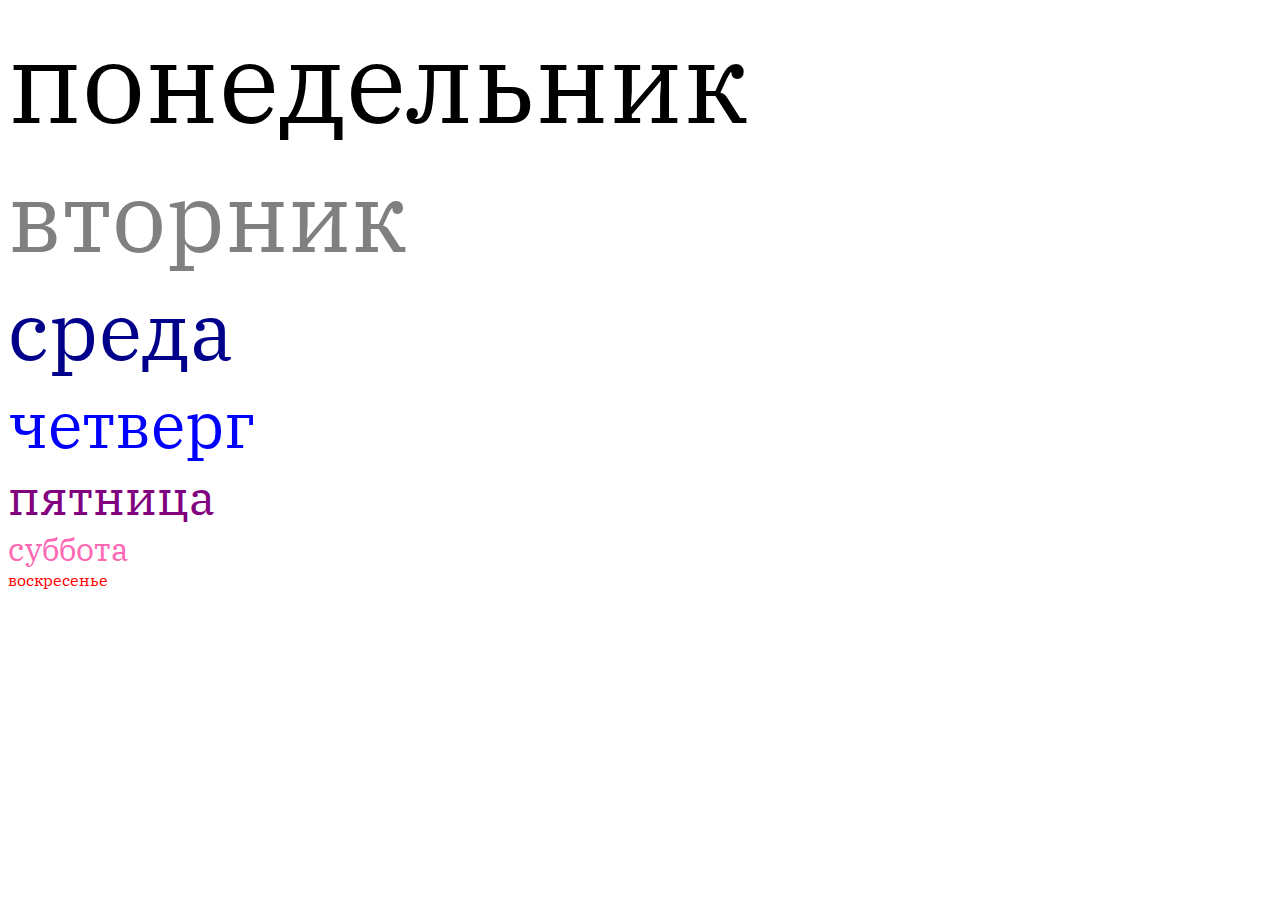
<file: index1.html>
<!DOCTYPE html>
<html lang="en">
  <head>
    <meta charset="UTF-8" />
    <meta http-equiv="X-UA-Compatible" content="IE=edge" />
    <meta name="viewport" content="width=device-width, initial-scale=1.0" />
    <title>Exercise_1</title>
  </head>
  <body>
    <style>
      @import url("https://fonts.googleapis.com/css2?family=IBM+Plex+Serif&display=swap");
      div {
        font-family: "IBM Plex Serif", serif;
      }
    </style>
    <script>
      function weekDay(size, day, color) {
        for (let i = 0; i < 7; i++) {
          document.write(
            `<div style="color: ${color[i]}; font-size: ${size[i]}em">${day[i]}</div>`
          );
        }
      }
      let days = [
        "понедельник",
        "вторник",
        "среда",
        "четверг",
        "пятница",
        "суббота",
        "воскресенье",
      ];
      let sizes = [7, 6, 5, 4, 3, 2, 1];
      let colors = [
        "black",
        "grey",
        "darkblue",
        "blue",
        "purple",
        "hotpink",
        "red",
      ];
      weekDay(sizes, days, colors);
    </script>
  </body>
</html>
</file>
